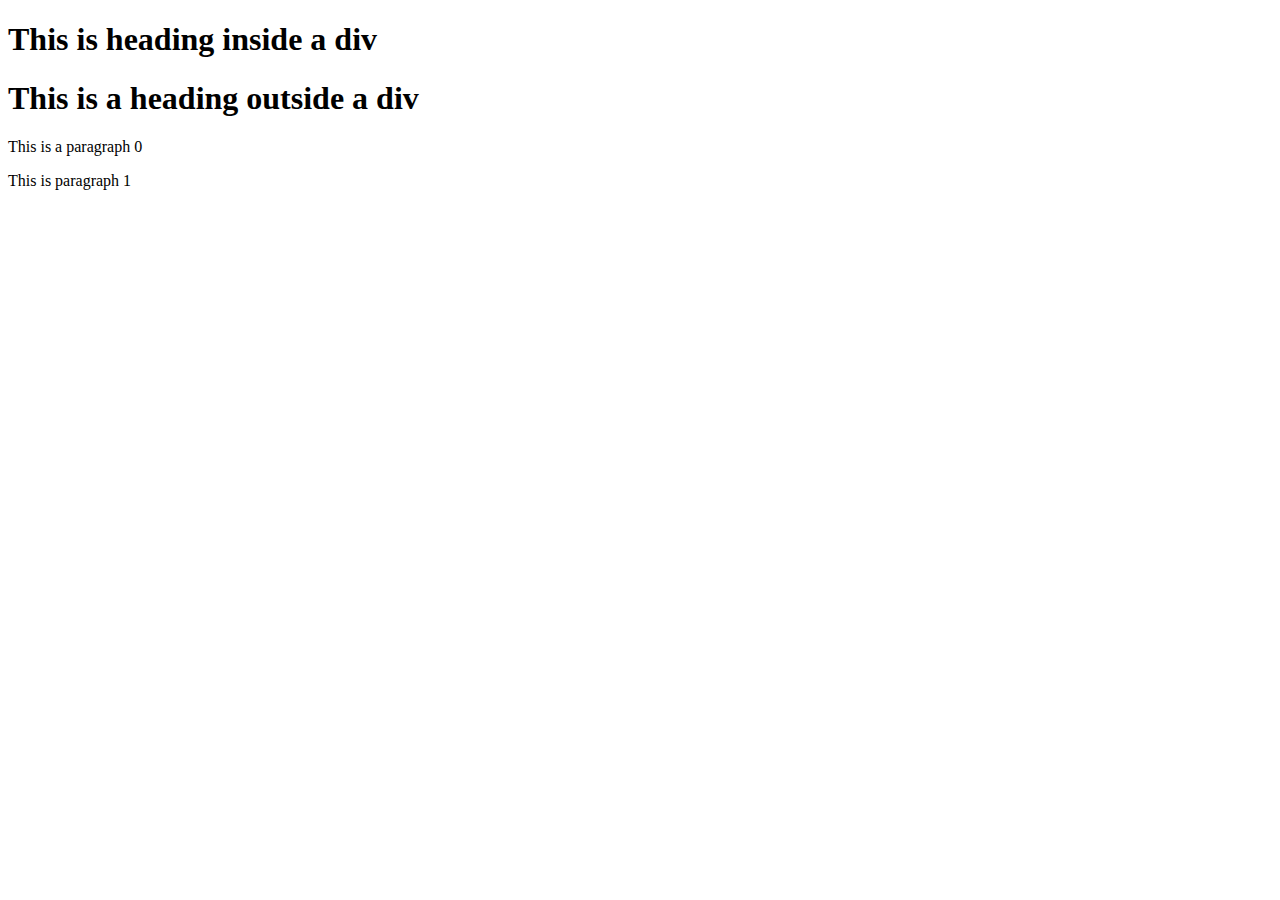
<file: 2_selector_and_text_manupulation/index.html>
<!DOCTYPE html>
<html lang="en">
<head>
    <meta charset="UTF-8">
    <meta http-equiv="X-UA-Compatible" content="IE=edge">
    <meta name="viewport" content="width=device-width, initial-scale=1.0">
    <title>Learning JQuery</title>
</head>
<body>

    <div class="my-div">
        <h1>This is heading inside a div</h1>
    </div>


    <h1>This is a heading outside a div</h1>

    <p id="p1">This is paragraph 1</p>


    
    
    <script src="https://ajax.googleapis.com/ajax/libs/jquery/3.6.0/jquery.min.js"></script>
    <script src="./index.js"></script>
</body>
</html>
</file>
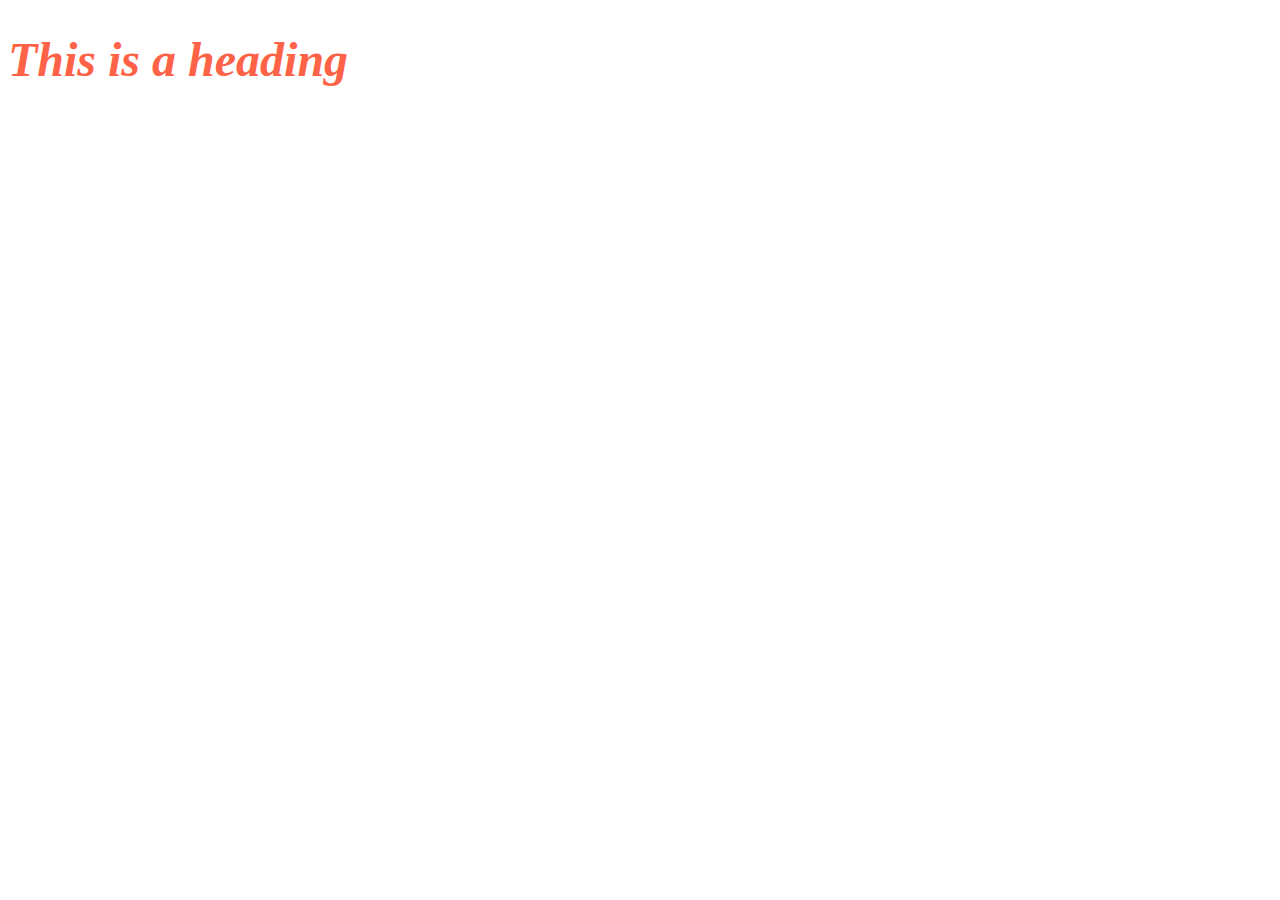
<file: 4_css_style_manipulate/index.html>
<!DOCTYPE html>
<html lang="en">
<head>
    <meta charset="UTF-8">
    <meta http-equiv="X-UA-Compatible" content="IE=edge">
    <meta name="viewport" content="width=device-width, initial-scale=1.0">
    <title>Learning JQuery</title>

    <link rel="stylesheet" href="style.css">
</head>
<body>


    <h1>This is a heading</h1>
    
    <script src="https://ajax.googleapis.com/ajax/libs/jquery/3.6.0/jquery.min.js"></script>
    <script src="./index.js"></script>
</body>
</html>
</file>
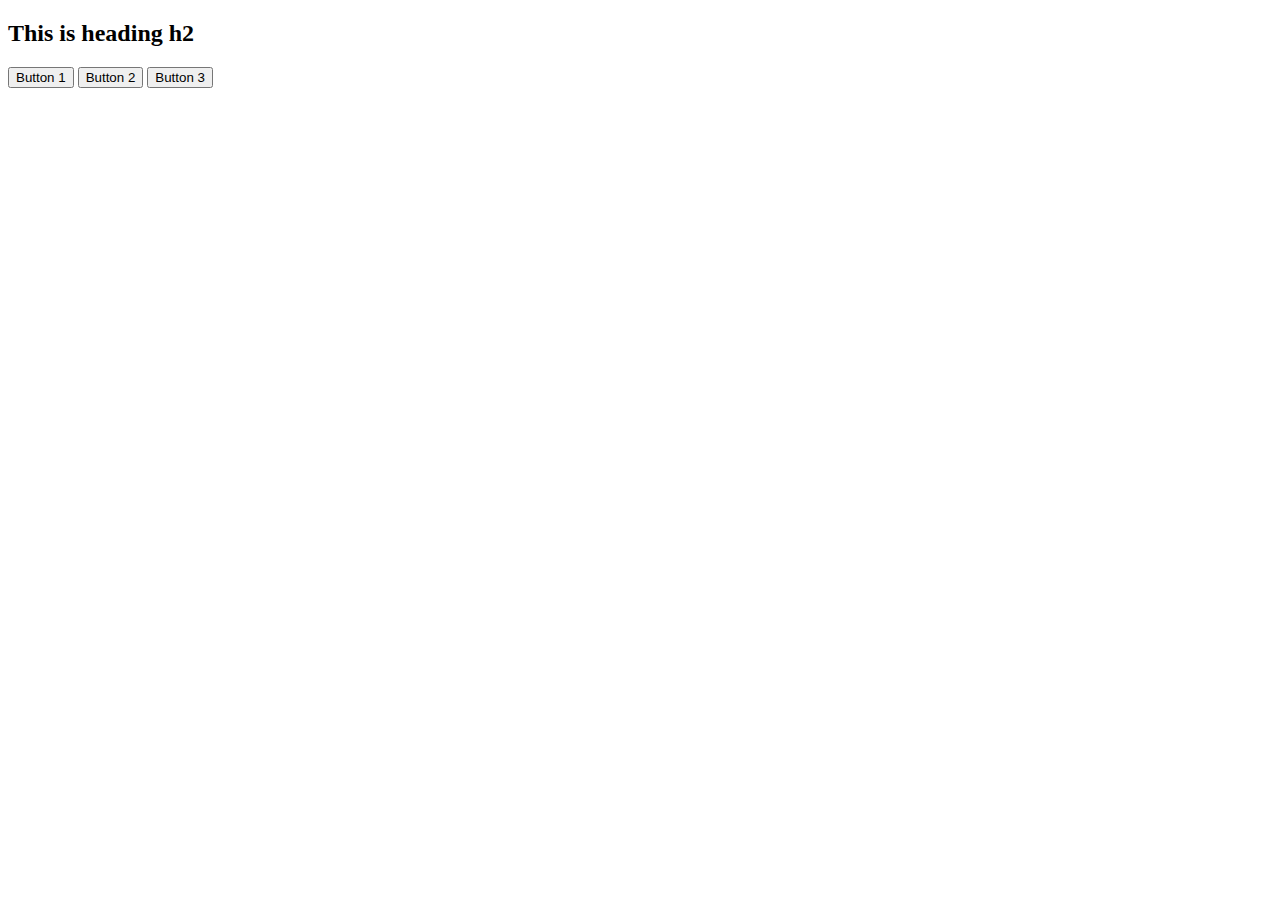
<file: 5_event_listener/index.html>
<!DOCTYPE html>
<html lang="en">
<head>
    <meta charset="UTF-8">
    <meta http-equiv="X-UA-Compatible" content="IE=edge">
    <meta name="viewport" content="width=device-width, initial-scale=1.0">
    <title>Learning JQuery</title>

    <link rel="stylesheet" href="style.css">
</head>
<body>


    <h2>This is heading h2</h2>

    <button class="myBtn">Button 1</button>    
    <button class="myBtn">Button 2</button>    
    <button class="myBtn">Button 3</button>    


    <script src="https://ajax.googleapis.com/ajax/libs/jquery/3.6.0/jquery.min.js"></script>
    <script src="./index.js"></script>
</body>
</html>
</file>
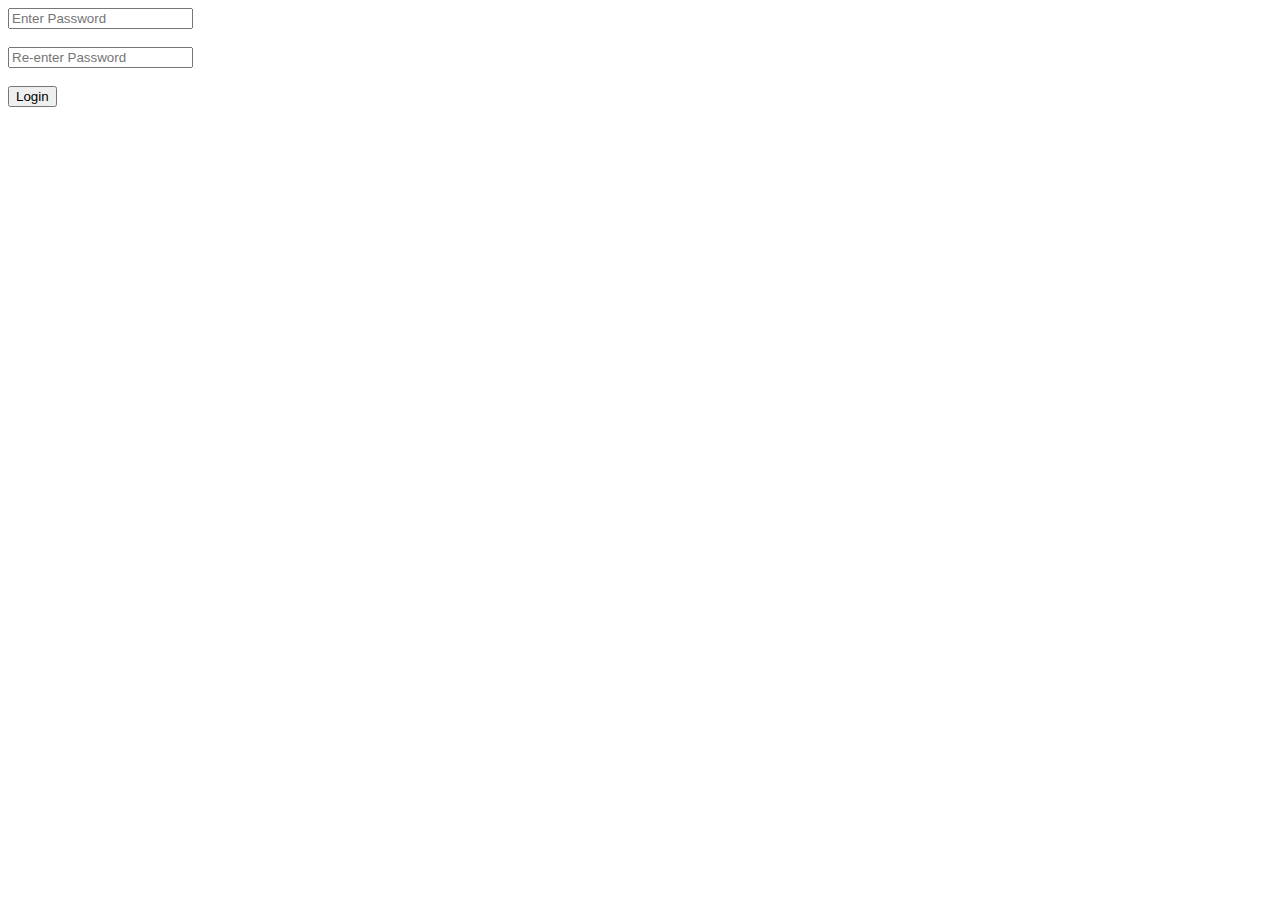
<file: 6_login_demo/index.html>
<!DOCTYPE html>
<html lang="en">
<head>
    <meta charset="UTF-8">
    <meta http-equiv="X-UA-Compatible" content="IE=edge">
    <meta name="viewport" content="width=device-width, initial-scale=1.0">
    <title>Learning JQuery</title>

    <link rel="stylesheet" href="style.css">
</head>
<body>


    <form action="">
        <input id="pass1" type="password" placeholder="Enter Password">
        <br>
        <br>
        <input id="pass2" type="password" name="" id="" placeholder="Re-enter Password">
        <br>
        <br>
        <button id="loginBtn">Login</button>
    </form>


    <script src="https://ajax.googleapis.com/ajax/libs/jquery/3.6.0/jquery.min.js"></script>
    <script src="./index.js"></script>
</body>
</html>
</file>
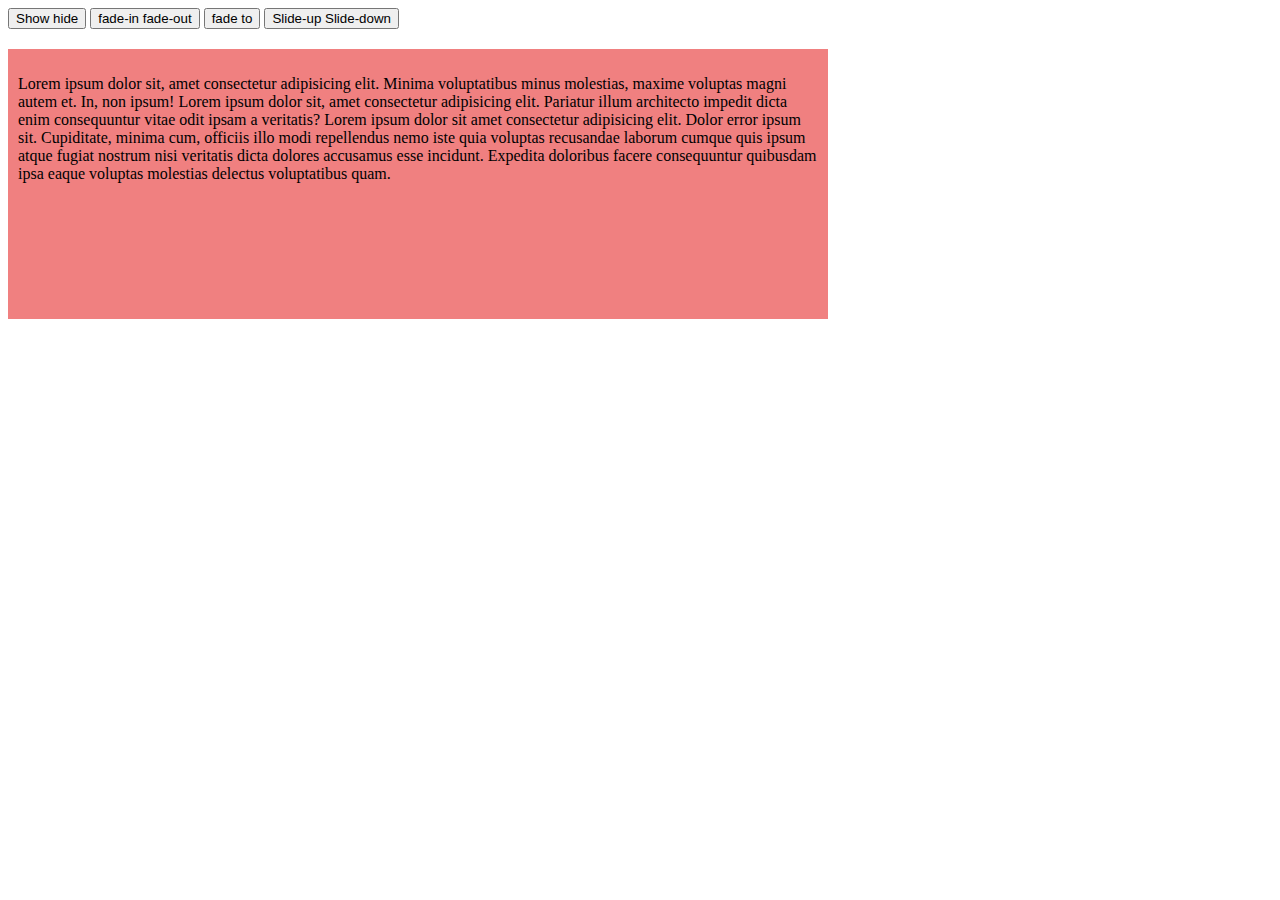
<file: 7_animation_part_1/index.html>
<!DOCTYPE html>
<html lang="en">
<head>
    <meta charset="UTF-8">
    <meta http-equiv="X-UA-Compatible" content="IE=edge">
    <meta name="viewport" content="width=device-width, initial-scale=1.0">
    <title>Learning JQuery</title>

    <link rel="stylesheet" href="style.css">
</head>
<body>

    <button id="showHide">Show hide</button>
    <button id="fadeInFadeOut">fade-in fade-out</button>
    <button id="fadeTo">fade to</button>
    <button id="slideUpSlideDown">Slide-up Slide-down</button>

    <div id="div1" class="div-style">
        <p>Lorem ipsum dolor sit, amet consectetur adipisicing elit. Minima voluptatibus minus molestias, maxime voluptas magni autem et. In, non ipsum! Lorem ipsum dolor sit, amet consectetur adipisicing elit. Pariatur illum architecto impedit dicta enim consequuntur vitae odit ipsam a veritatis? Lorem ipsum dolor sit amet consectetur adipisicing elit. Dolor error ipsum sit. Cupiditate, minima cum, officiis illo modi repellendus nemo iste quia voluptas recusandae laborum cumque quis ipsum atque fugiat nostrum nisi veritatis dicta dolores accusamus esse incidunt. Expedita doloribus facere consequuntur quibusdam ipsa eaque voluptas molestias delectus voluptatibus quam.</p>
    </div>
    


    <script src="https://ajax.googleapis.com/ajax/libs/jquery/3.6.0/jquery.min.js"></script>
    <script src="./index.js"></script>
</body>
</html>
</file>
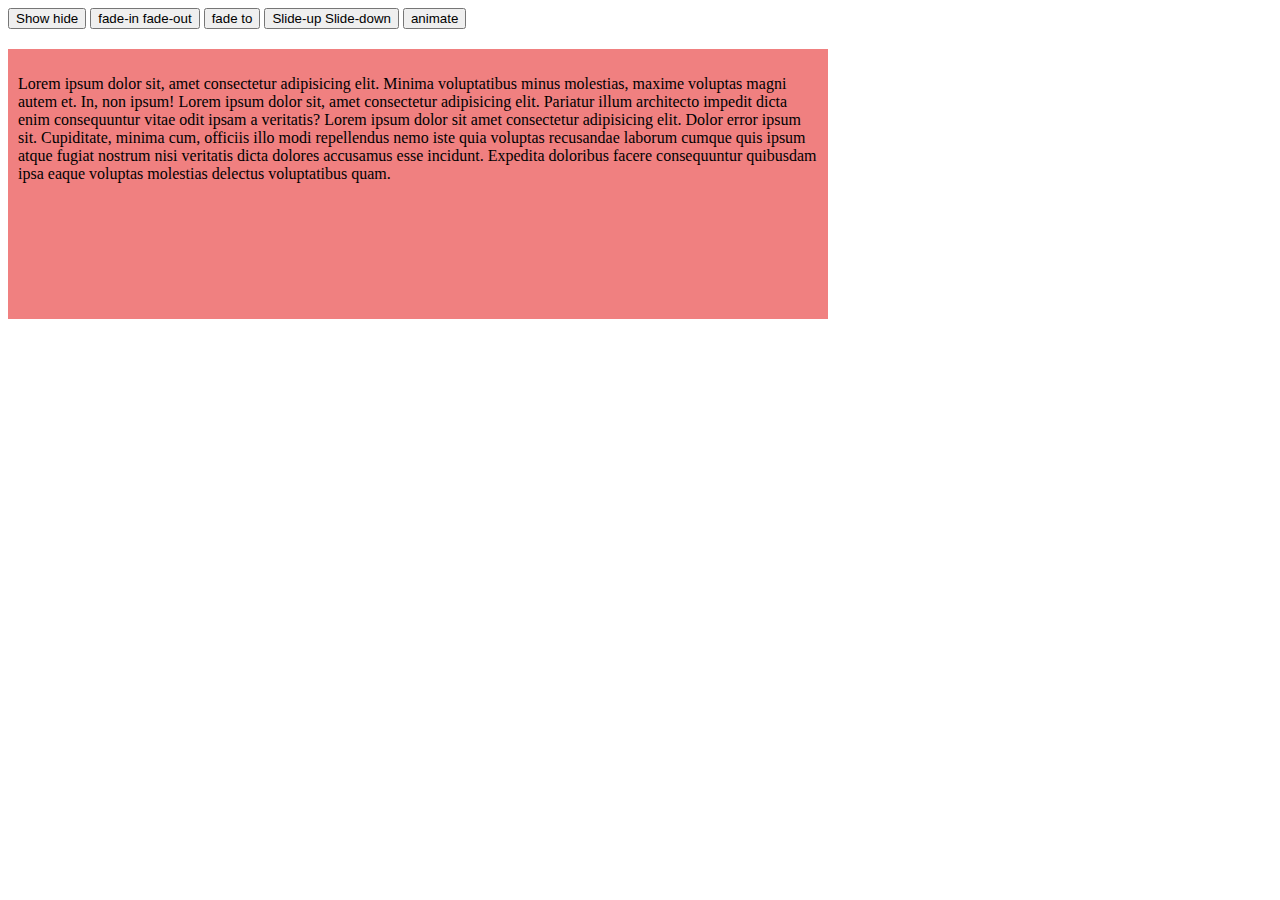
<file: 8_animation_part_2/index.html>
<!DOCTYPE html>
<html lang="en">
<head>
    <meta charset="UTF-8">
    <meta http-equiv="X-UA-Compatible" content="IE=edge">
    <meta name="viewport" content="width=device-width, initial-scale=1.0">
    <title>Learning JQuery</title>

    <link rel="stylesheet" href="style.css">
</head>
<body>

    <button id="showHide">Show hide</button>
    <button id="fadeInFadeOut">fade-in fade-out</button>
    <button id="fadeTo">fade to</button>
    <button id="slideUpSlideDown">Slide-up Slide-down</button>
    <button id="animateBtn">animate</button>

    <div id="div1" class="div-style">
        <p>Lorem ipsum dolor sit, amet consectetur adipisicing elit. Minima voluptatibus minus molestias, maxime voluptas magni autem et. In, non ipsum! Lorem ipsum dolor sit, amet consectetur adipisicing elit. Pariatur illum architecto impedit dicta enim consequuntur vitae odit ipsam a veritatis? Lorem ipsum dolor sit amet consectetur adipisicing elit. Dolor error ipsum sit. Cupiditate, minima cum, officiis illo modi repellendus nemo iste quia voluptas recusandae laborum cumque quis ipsum atque fugiat nostrum nisi veritatis dicta dolores accusamus esse incidunt. Expedita doloribus facere consequuntur quibusdam ipsa eaque voluptas molestias delectus voluptatibus quam.</p>
    </div>
    


    <script src="https://ajax.googleapis.com/ajax/libs/jquery/3.6.0/jquery.min.js"></script>
    <script src="./index.js"></script>
</body>
</html>
</file>
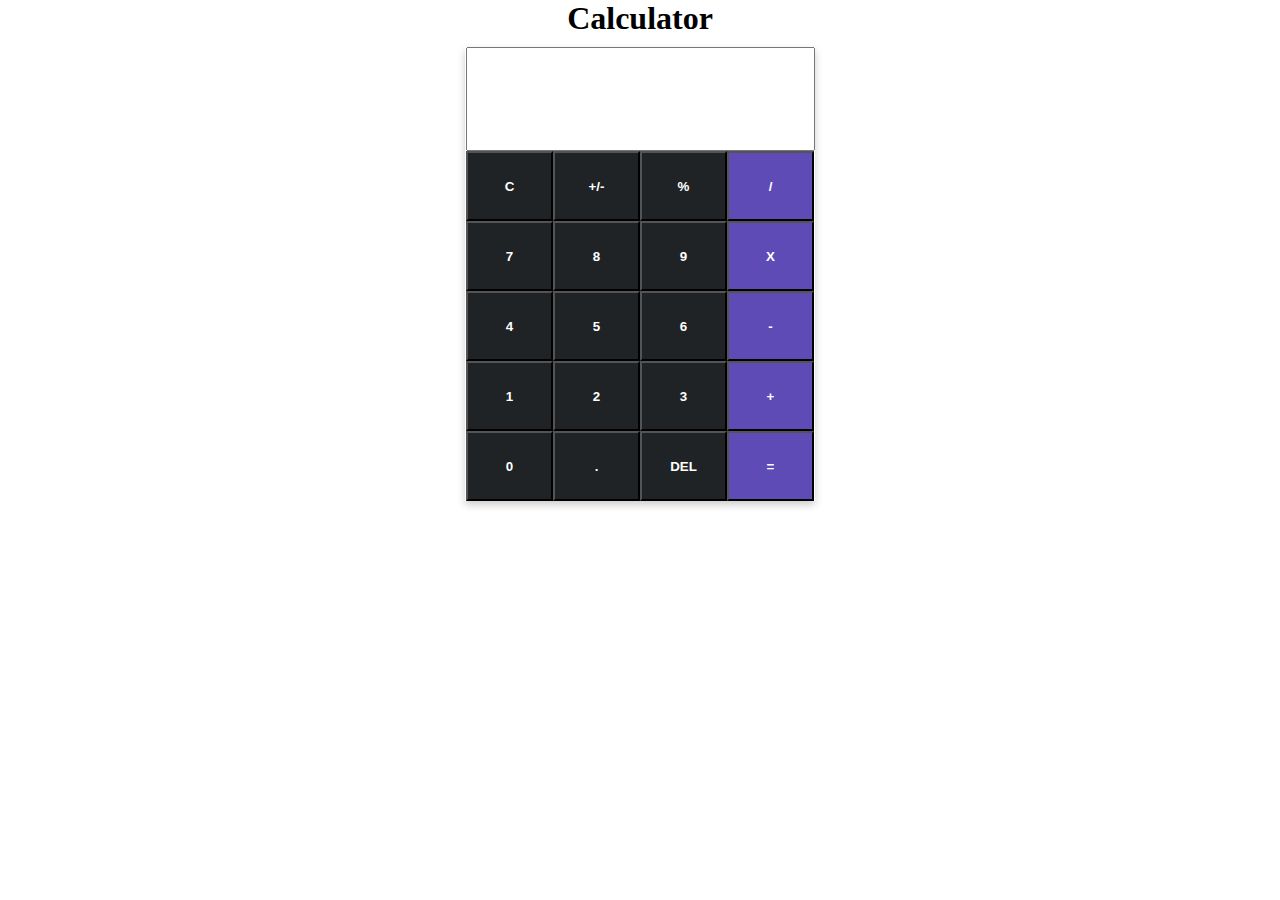
<file: 9_calculator/index.html>
<!DOCTYPE html>
<html lang="en">
<head>
    <meta charset="UTF-8">
    <meta http-equiv="X-UA-Compatible" content="IE=edge">
    <meta name="viewport" content="width=device-width, initial-scale=1.0">
    <title>Learning JQuery</title>

    <link rel="stylesheet" href="style.css">
</head>
<body>

    <h1>Calculator</h1>

    <div class="card">
        <div class="calc-head">
            <input type="text" id="result" maxlength="10">
        </div>
        <div class="calc-body">
            <div>
                <input type="button" class="btn" value="C" onclick="clearResult()">
                <input type="button" class="btn" value="+/-">
                <input type="button" class="btn" value="%" onclick="insertNumber('%')">
                <input type="button" class="btn btn-style" value="/" onclick="insertNumber('/')">
            </div>
            <div>
                <input type="button" class="btn" value="7" onclick="insertNumber(7)">
                <input type="button" class="btn" value="8" onclick="insertNumber(8)">
                <input type="button" class="btn" value="9" onclick="insertNumber(9)">
                <input type="button" class="btn btn-style" value="X" onclick="insertNumber('*')">
            </div>
            <div>
                <input type="button" class="btn" value="4" onclick="insertNumber(4)">
                <input type="button" class="btn" value="5" onclick="insertNumber(5)">
                <input type="button" class="btn" value="6" onclick="insertNumber(6)">
                <input type="button" class="btn btn-style" value="-" onclick="insertNumber('-')">
            </div>
            <div>
                <input type="button" class="btn" value="1" onclick="insertNumber(1)">
                <input type="button" class="btn" value="2" onclick="insertNumber(2)">
                <input type="button" class="btn" value="3" onclick="insertNumber(3)">
                <input type="button" class="btn btn-style" value="+" onclick="insertNumber('+')">
            </div>
            <div>
                <input type="button" class="btn" value="0" onclick="insertNumber(0)">
                <input type="button" class="btn" value="." onclick="insertNumber('.')">
                <input type="button" class="btn" value="DEL" onclick="deleteNumber()">
                <input type="button" class="btn btn-style" value="=" onclick="calculate()">
            </div>
        </div>
    </div>

    <script src="https://ajax.googleapis.com/ajax/libs/jquery/3.6.0/jquery.min.js"></script>
    <script src="./index.js"></script>
</body>
</html>
</file>
<file: 4_css_style_manipulate/style.css>
.style1{
    font-size: 3rem;
    color: tomato;
}
.style2{
    font-style: italic;
}
</file>
<file: 5_event_listener/style.css>
.style1{
    font-size: 3rem;
    color: tomato;
}
.style2{
    font-style: italic;
}
</file>
<file: 6_login_demo/style.css>
.style1{
    font-size: 3rem;
    color: tomato;
}
.style2{
    font-style: italic;
}
</file>
<file: 7_animation_part_1/style.css>
.div-style{
    height: 250px;
    width: 800px;
    margin-top: 20px;
    padding: 10px;
    background-color: lightcoral;
}
</file>
<file: 8_animation_part_2/style.css>
.div-style{
    height: 250px;
    width: 800px;
    margin-top: 20px;
    padding: 10px;
    background-color: lightcoral;
}
</file>
<file: 9_calculator/style.css>
*{
    margin: 0;
    padding: 0;
}

h1{
    text-align: center;
}

.card{
    margin: 0 auto;
    max-width: 350px;
    text-align: center;
    margin-top: 10px;
    box-shadow: 0 4px 8px 0 rgba(0, 0, 0, 0.2);
    transition: 0.3s;
    font-size: 0;
}
.card:hover{
    box-shadow: 0 16px 32px rgba(0, 0, 0, 0.2);
}

.calc-head #result{
    width: 335px;
    height: 100px;
    font-size: 32px;
    font-weight: bold;
    text-align: right;
    padding: 0 5px;
    letter-spacing: 2px;
}

.btn{
    width: 87px;
    height: 70px;
    font-weight: bold;
    background-color: #1f2326;
    color: white;
}

.btn-style{
    background-color: #5F4BB6;
}

.btn:hover{
    background-color: pink;
}
</file>
